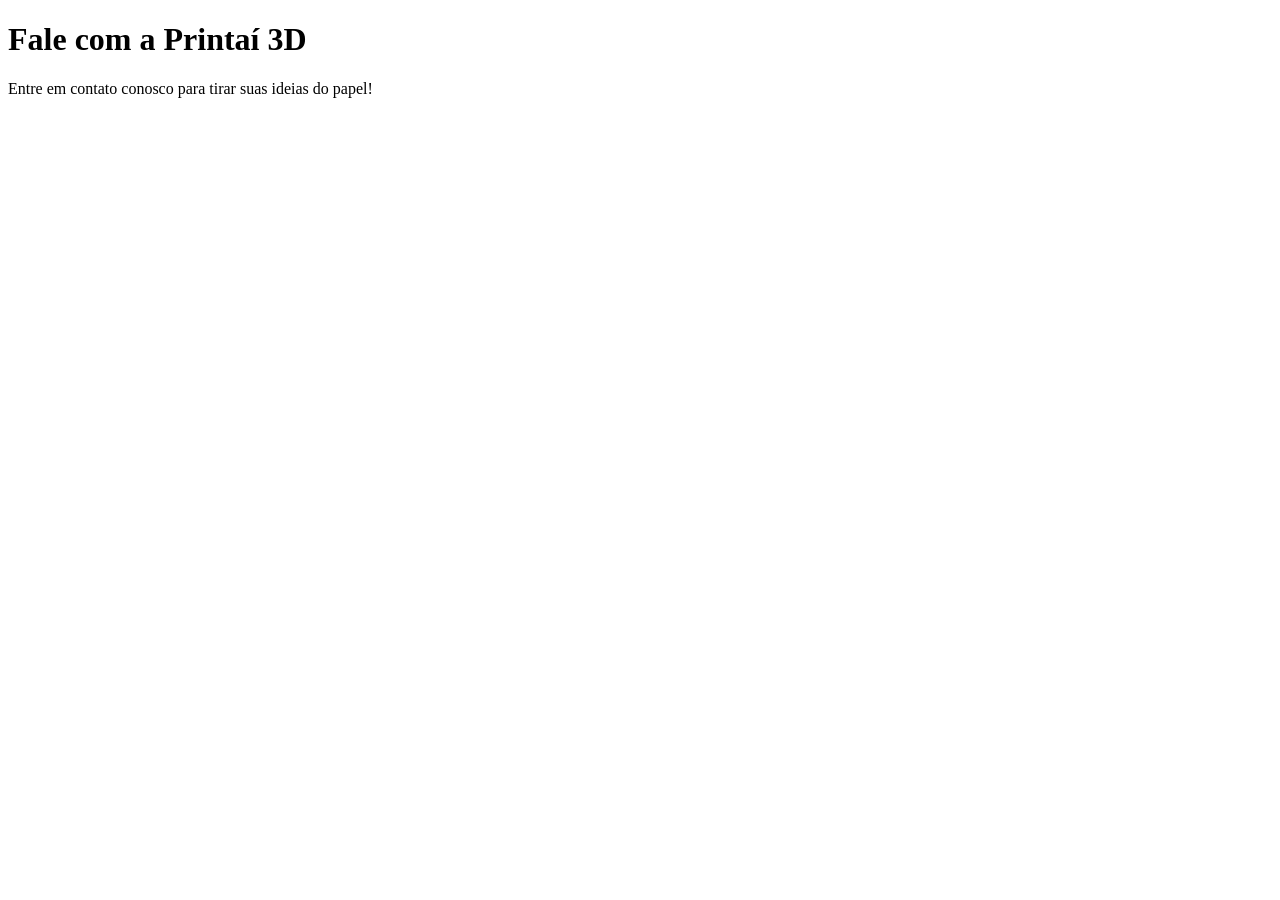
<file: contato/templates/contato/index.html>
<!DOCTYPE html>
<html lang="pt-BR">
    <head>
        <meta charset="UTF-8">
        <meta name="viewport" content="width=device-width, initial-scale=1.0"> 
        <title>Contato - Site Printaí 3D</title>
    </head>
    <body>
        <h1>Fale com a Printaí 3D</h1>
        <p>Entre em contato conosco para tirar suas ideias do papel!</p>
    </body>
    </html>
</file>
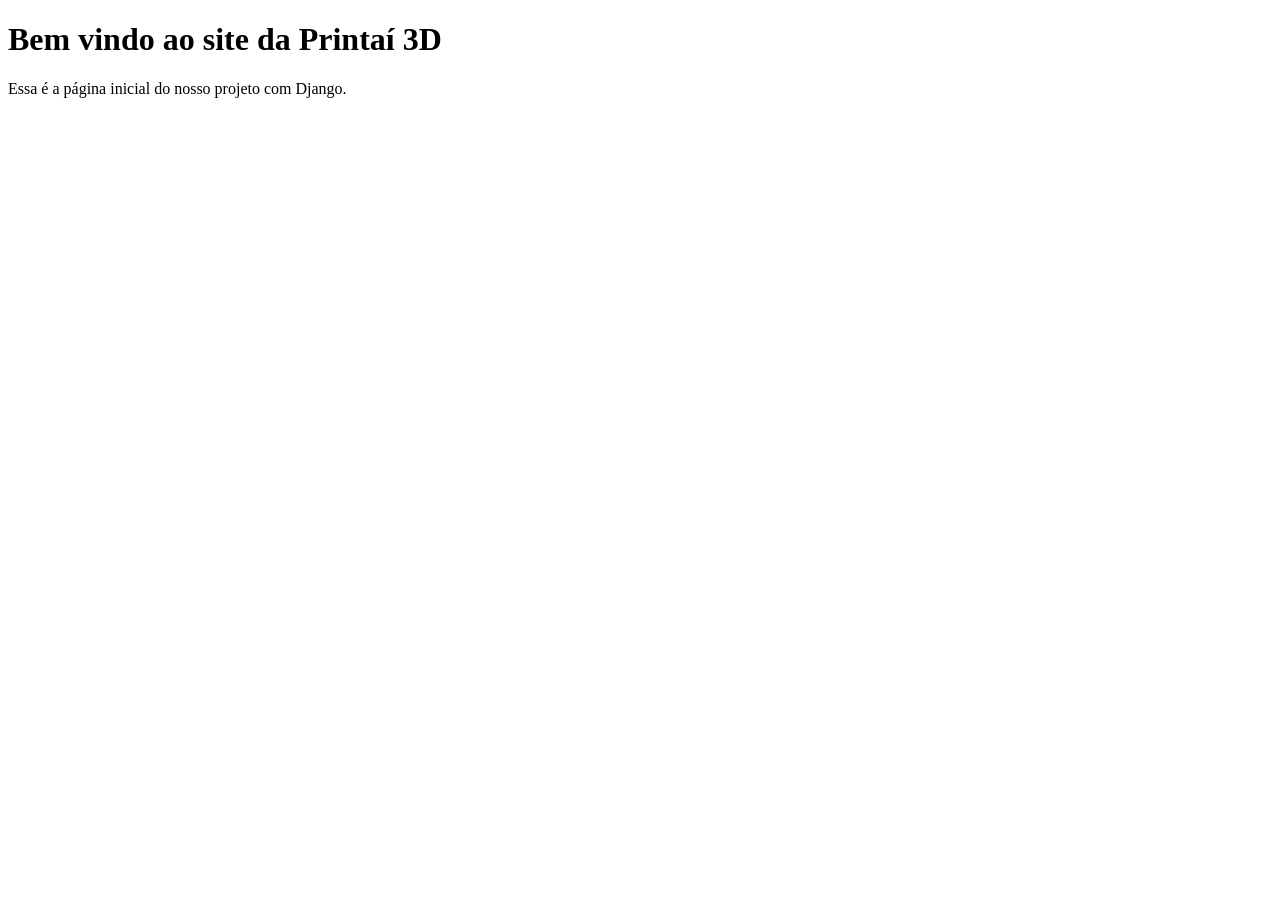
<file: home/templates/home/index.html>
<!DOCTYPE html>
<html lang="pt-BR">
<head>
    <meta charset="UTF-8">
    <meta name="viewport" content="width=device-width, initial-scale=1.0">
    <title>Home - Site Printaí 3D</title>
</head>
<body>
    <h1> Bem vindo ao site da Printaí 3D</h1>
    <p>Essa é a página inicial do nosso projeto com Django.</p>
</body>
</html>
</file>
